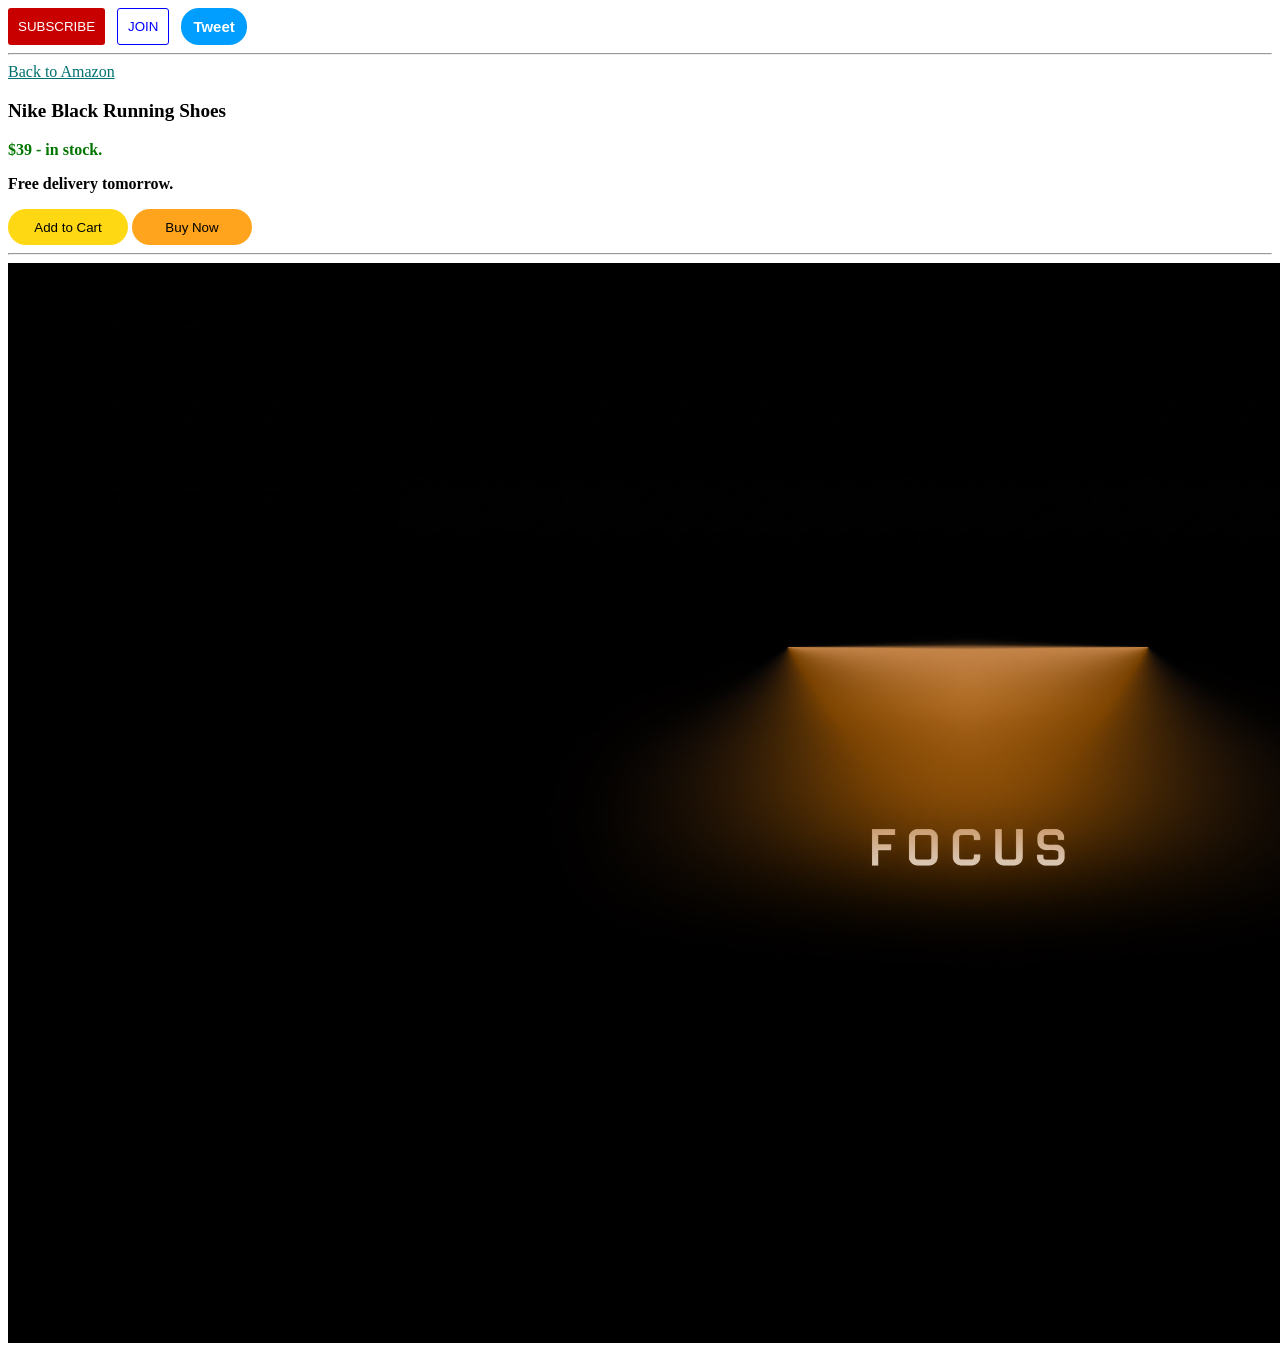
<file: Yt-Practise/index.html>
<!DOCTYPE html>
<html lang="en">
<head>
    <meta charset="UTF-8">
    <meta name="viewport" content="width=device-width, initial-scale=1.0">
    <title>PRactise</title>
    <link rel="stylesheet" href="style.css">
</head>
<body>
    <button class="Subscribe">
        SUBSCRIBE
    </button>
    <button class="Join">
        JOIN
    </button>
    <button class="Tweet">
        Tweet
    </button>
    <hr>
    <a href="Amazon.in" class="link">Back to Amazon</a>
    <br>
    <p class="Heading">Nike Black Running Shoes</p>
    <p class="Price">$39 - in stock.</p>
    <p class="Delivery">Free delivery tomorrow.</p>
    <button class="Cart">
        Add to Cart
    </button>
    <button class="Buy">
        Buy Now
    </button>
    <br>
    <hr>
    <img src="focus.jpg" alt="Focus image">
</body>
</html>
</file>
<file: Yt-Practise/style.css>
* {
    box-sizing: border-box;
}
.Subscribe
{
    background-color: rgb(200, 0, 0);
    color: white;
    border: none;
    /* height: 36px;
    width: 105px; */
    padding-left: 10px;
    padding-right:10px ;
    padding-top: 11px;
    padding-bottom: 11px;
    border-radius: 3px;
    cursor: pointer;
    /* opacity: 1 ease; */
    transition: transform .15s ease,opacity .15s ease;
    margin-right: 8px;
    vertical-align: top;
}
.Subscribe:hover
{
    opacity: 0.7;
}
.Subscribe:active
{
    transform: scale(.96);
    opacity: 1;
}

.Join
{
    background-color: white;
    color: blue;
    border: 1px solid blue;
    border-radius: 3px;
    /* height: 36px;
    width: 55px; */
    padding-left: 10px;
    padding-right:10px ;
    padding-top: 10px;
    padding-bottom: 10px;
    cursor: pointer;
    opacity: 1;
    vertical-align: top;
    transition:transform .3s ease,opacity .3s ease,border-color .3s ease,color .3s ease,background-color .3s ease;
   
}
.Join:hover
{
    color: white;
    background-color: blue;
}
.Join:active
{
    transform: scale(.96);
}
.Tweet
{
    background-color: rgb(2, 158, 255);
    color: white;
    border: none;
    border-radius: 18px;
    /* height: 36px;
    width: 74px; */
    padding-left: 12px;
    padding-right: 12px;
    padding-bottom: 10px;
    padding-top: 10px;
    font-size: 15px;
    margin-left: 8px;
    cursor: pointer;
    font-weight: bold;
    opacity: 1;
    transition:transform .3s ease,
    background-color .3s ease,
    color .3s ease,
    border-color .3s ease,
    box-shadow .3s ease,
    opacity .3s ease;
    vertical-align: top;
}
.Tweet:hover
{
    background-color: transparent;
    color: rgb(2, 158, 255);
    opacity: .7;
    border: 1px solid rgb(2, 158, 255);
    box-shadow: 0 8px 16px rgba(0, 0, 0, 0.25);
}
.Tweet:active
{
    transform: scale(.96);
}


.link
{
    color: rgb(0,113,113);
}

.Heading
{
    color: black;
    font-weight: bold;
    font-size: larger;
}

.Price
{
    color: rgb(0,118,0);
    font-weight: 900;
}

.Delivery
{
    color: black ;
    font-weight: bold;
}

.Cart
{
    background-color: rgb(255, 216, 20);
    width: 120px;
    height: 36px;
    border: none;
    border-radius: 18px;
    opacity: 1;
    transition: transform .3s ease,
    background-color .3s ease,
    color .3s ease,
    border-color .3s ease,
    opacity .3s ease;
    cursor: pointer;
}

.Cart:hover
{
    background-color: transparent;
    color: rgb(255, 216, 20);
    border: 1px solid rgb(255, 216, 20);
    opacity: .7;
}

.Cart:active
{
    transform: scale(.96);
}

.Buy
{
    background-color: rgb(255, 164, 28);
    width: 120px;
    height: 36px;
    border: none;
    border-radius: 18px;
    cursor: pointer;
    opacity: 1;
    transition: transform .3s ease,
    background-color .3s ease,
    color .3s ease,
    border-color .3s ease,
    opacity .3s ease;
}

.Buy:hover
{
    background-color: transparent;
    color: rgb(255, 164, 28);
    border: 1px solid rgb(255, 164, 28);
    opacity: .7;
}

.Buy:active
{
    transform: scale(.96);
}
</file>
